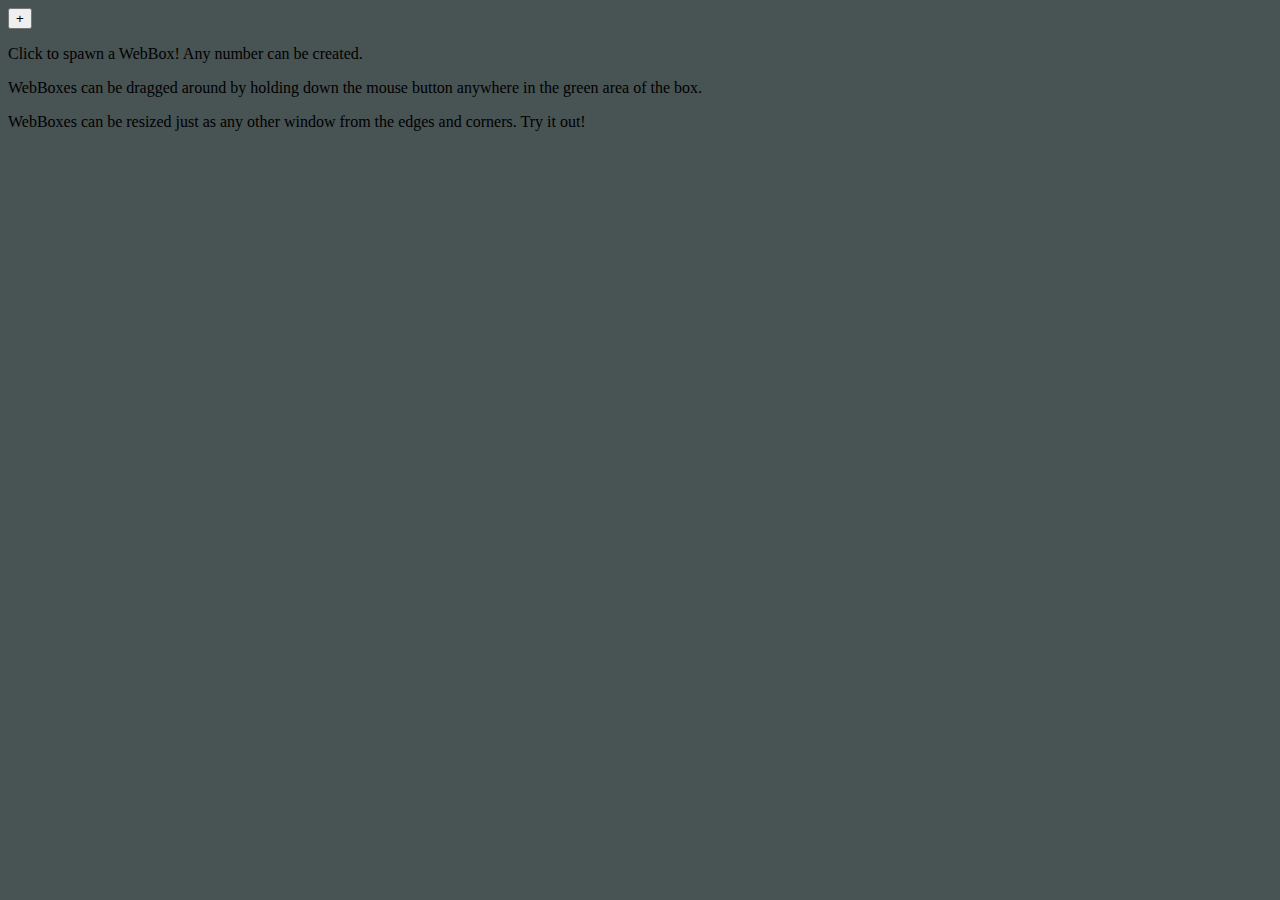
<file: index.html>
<!DOCTYPE html>
<html>
    <head>
        <meta content="text/html" charset="utf-8" />
        <!-- Link to my CSS file -->
        <link rel="stylesheet" href="WebBox.css">
    </head>
    <body>
    	<div>
    		<button id="spawn">+</button>
    		<p>Click to spawn a WebBox! Any number can be created.</p>
            <p>WebBoxes can be dragged around by holding down the
                mouse button anywhere in the green area of the box.</p>
            <p>WebBoxes can be resized just as any other window from the
                edges and corners. Try it out!</p>
    	</div>

    	<script src="WebBox.js"></script>
    </body>
</html>
</file>
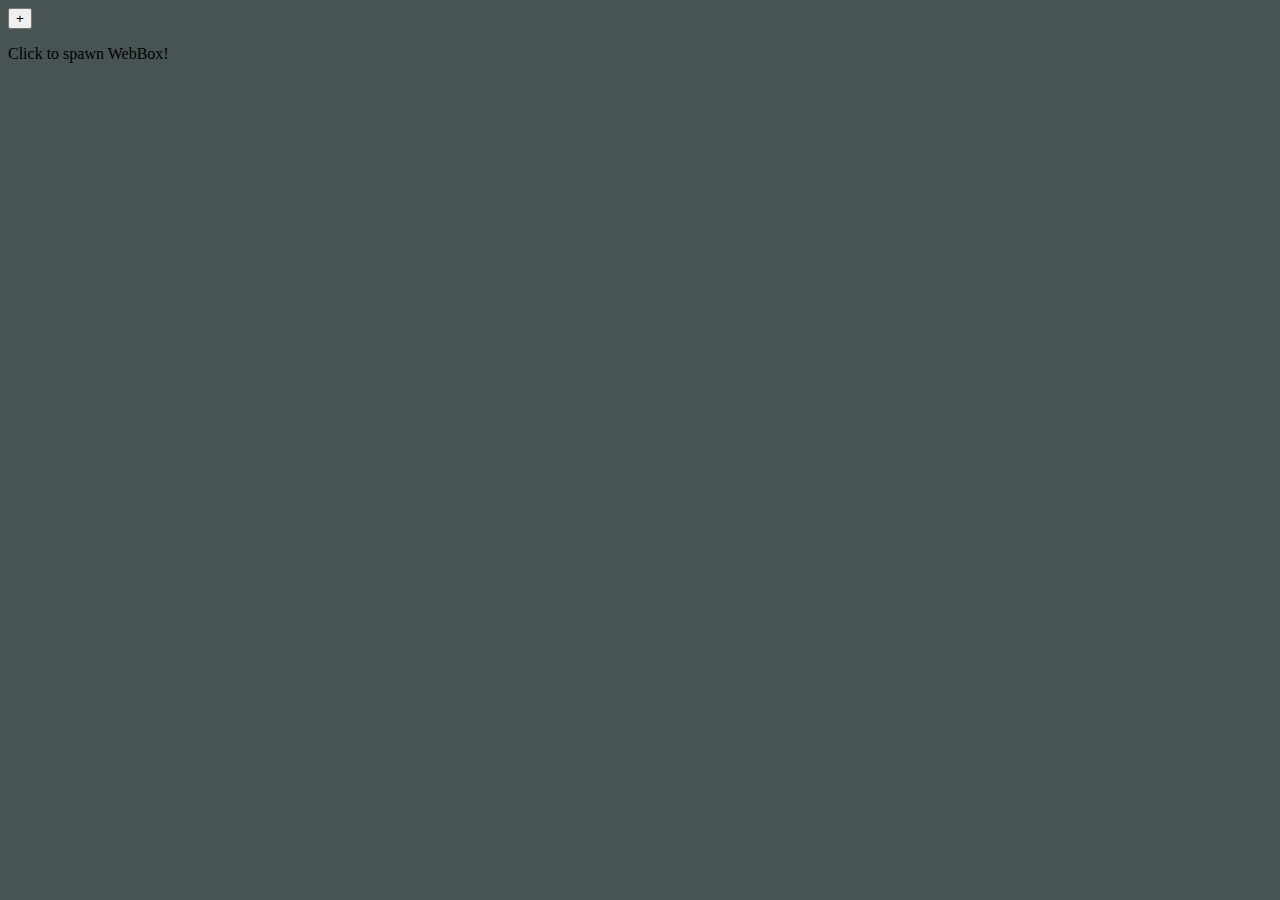
<file: WebBox.htm>
<!DOCTYPE html>
<html>
    <head>
        <meta content="text/html" charset="utf-8" />
        <!-- Link to my CSS file -->
        <link rel="stylesheet" href="WebBox.css">
    </head>
    <body>
    	<div id="spawn">
    		<button>+</button>
    		<p>Click to spawn WebBox!</p>
    	</div>

    	<script src="WebBox.js"></script>
    </body>
</html>
</file>
<file: WebBox.css>
/* This is the CSS file for YOUR Web Box*/
html {
    background: #485354;
}

body {
    background-color: #485354;
}

.corner {
	height: 10px;
	width: 10px;
	border-radius: 50%;
	border: 3px solid green;
	position: absolute;
	z-index: 11;
}

.topLeft {
	top: -5px;
	left: -5px;
	cursor: nw-resize;
}

.topRight {
	top: -5px;
	right: -5px;
	cursor: ne-resize;
}

.bottomLeft {
	bottom: -5px;
	left: -5px;
	cursor: sw-resize;
}

.bottomRight {
	bottom: -5px;
	right: -5px;
	cursor: se-resize;
}

.edge {
	background-color: pink;
	position: absolute;
	z-index: 10;
}

.horizontal {
	width: 100%;
	height: 10px;
	cursor: ns-resize;
}

.vertical {
	height: 100%;
	width: 10px;
	top: 0px;
	cursor: ew-resize;
}

.up {
	top: -5px;
}

.down {
	bottom: -5px;
}

.right {
	right: -5px;
}

.left {
	left: -5px;
}

.WebBox {
	position: absolute;
	height: 100px;
	width: 100px;
	background-color: green;
	border: 3px solid black;
}

#spawn h1{
	cursor: pointer;
}
</file>
